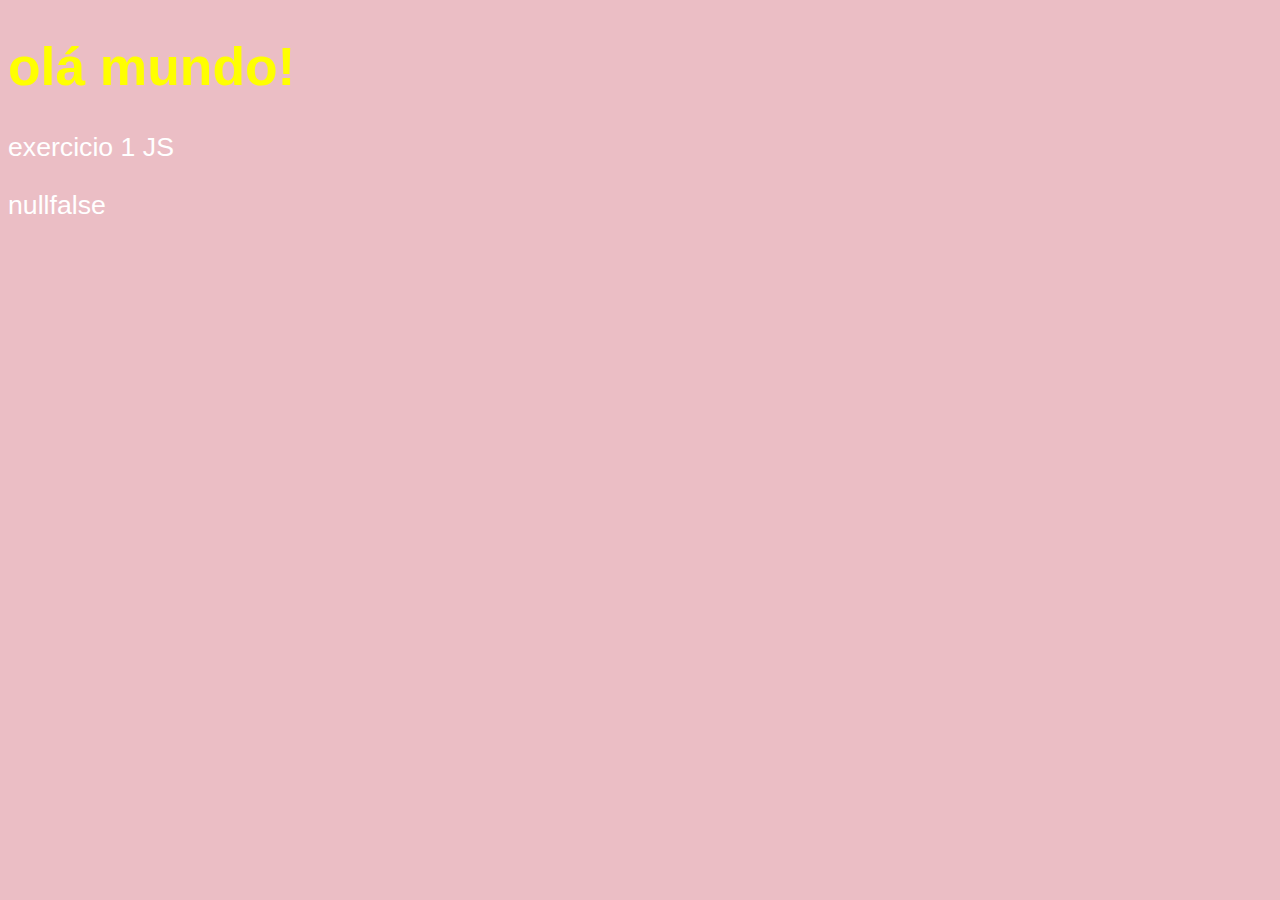
<file: cursoJS/ex001.html>
<!DOCTYPE html>
<html lang="pt">
<head>
    <meta charset="UTF-8">
    <meta http-equiv="X-UA-Compatible" content="IE=edge">
    <meta name="viewport" content="width=device-width, initial-scale=1.0">
    <title>curso em vídeo JS</title>
    <style>
        body{
            background-color: rgb(235, 190, 197);
            color: white;
            font: normal 20pt Arial;
        }
        h1{
            color: yellow;
        }
    </style>
</head>
<body>
    <h1>olá mundo!</h1>
    <p>exercicio 1 JS</p>
    <script>
       var nome;
       var confirma;
       alert('press ok para ver o conteudo');
       nome = prompt('qual é seu nome');
       confirma = confirm('confirma?'); 


    document.write(nome);
    document.write(confirma);
    </script>
</html>
</file>
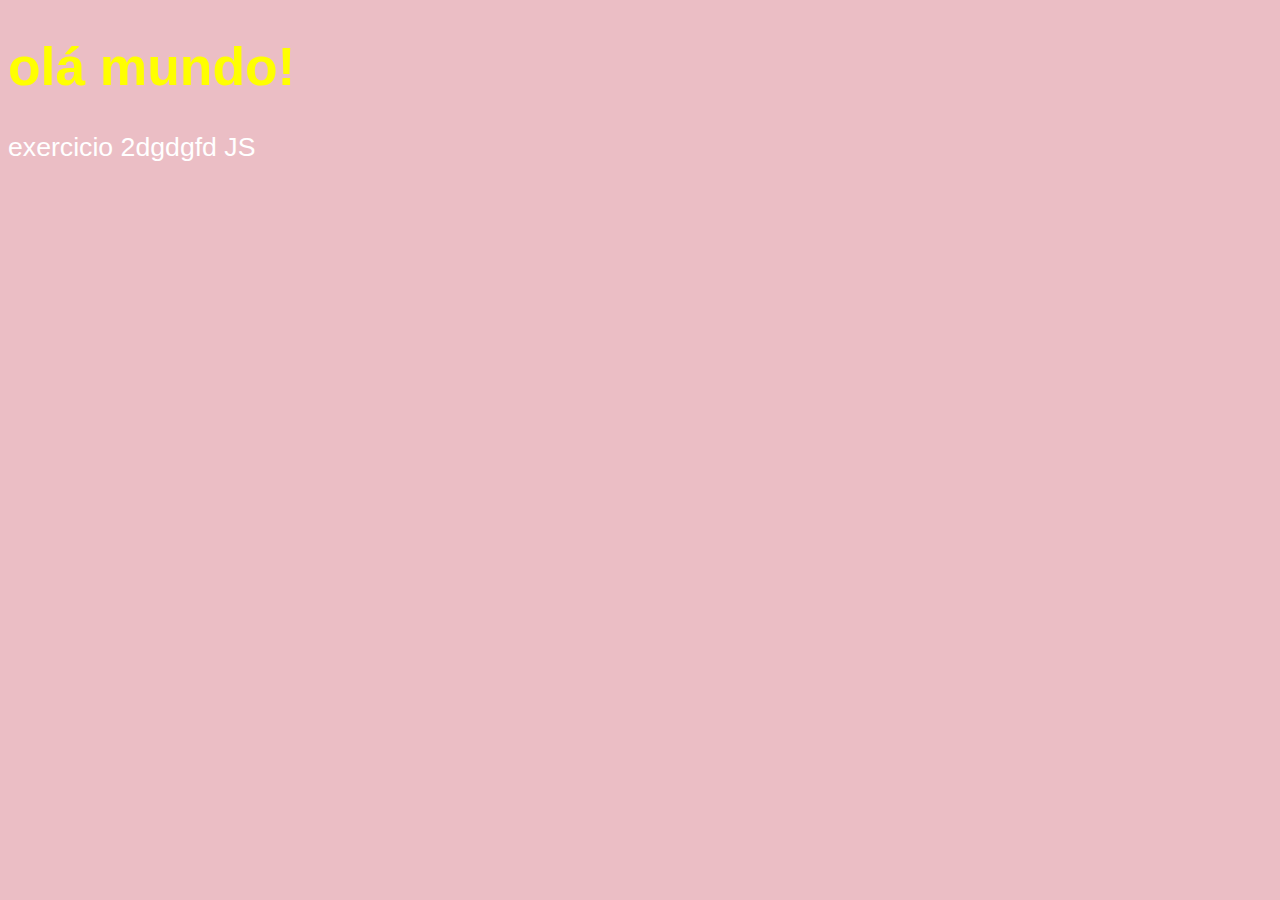
<file: cursoJS/ex002.html>
<!DOCTYPE html>
<html lang="pt">
<head>
    <meta charset="UTF-8">
    <meta http-equiv="X-UA-Compatible" content="IE=edge">
    <meta name="viewport" content="width=device-width, initial-scale=1.0">
    <title>curso em vídeo JS</title>
    <style>
        body{
            background-color: rgb(235, 190, 197);
            color: white;
            font: normal 20pt Arial;
        }
        h1{
            color: yellow;
        }
    </style>
</head>
<body>
    <h1>olá mundo!</h1>
    <p>exercicio 2dgdgfd JS</p>
    <script>
       var nome;
       nome = prompt('qual é seu nome'); // pergunta qual é seu nome
        alert (nome);

    
    </script>
</html>
</file>
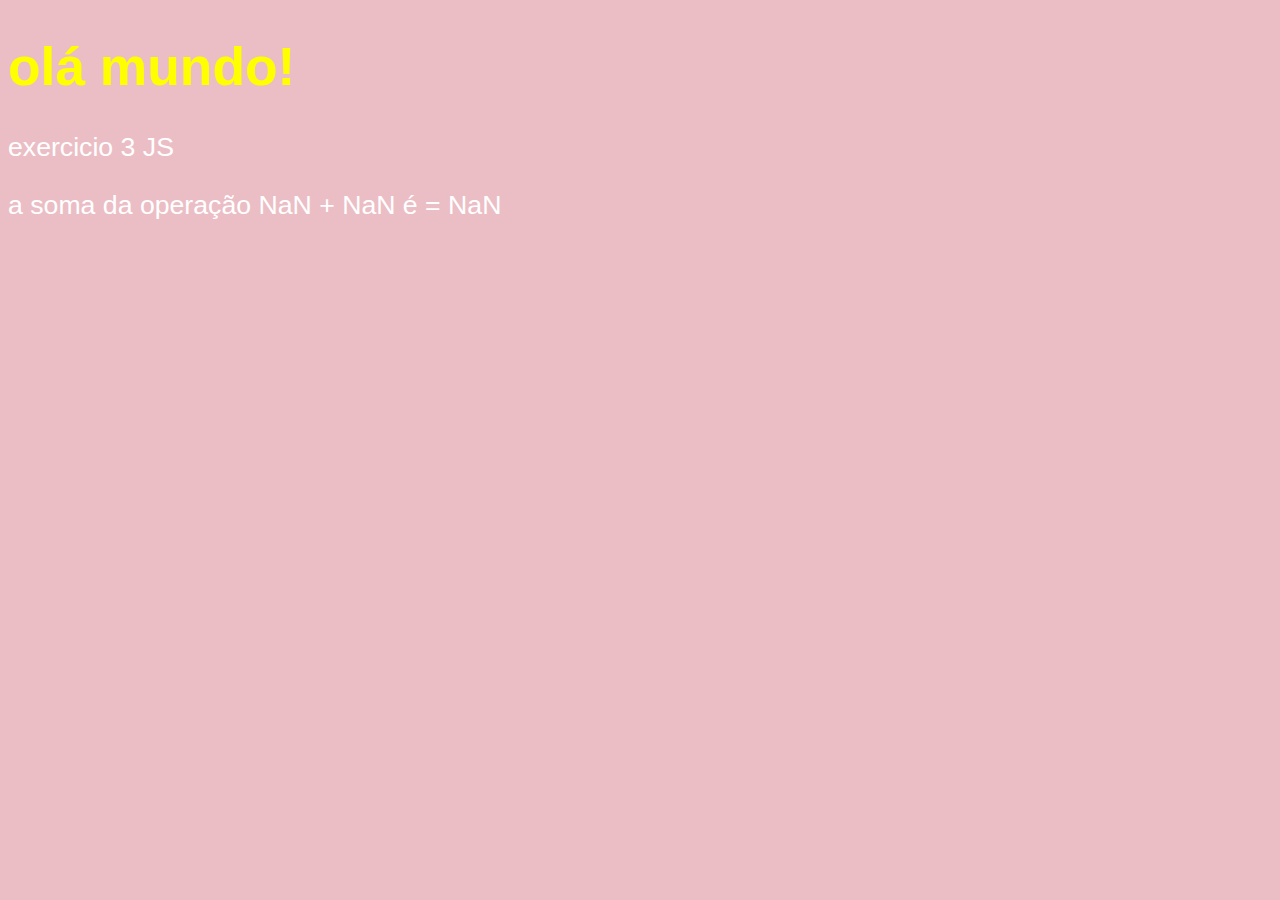
<file: cursoJS/ex003.html>
<!DOCTYPE html>
<html lang="pt">
<head>
    <meta charset="UTF-8">
    <meta http-equiv="X-UA-Compatible" content="IE=edge">
    <meta name="viewport" content="width=device-width, initial-scale=1.0">
    <title>curso em vídeo JS</title>
    <style>
        body{
            background-color: rgb(235, 190, 197);
            color: white;
            font: normal 20pt Arial;
        }
        h1{
            color: yellow;
        }
    </style>
</head>
<body>
    <h1>olá mundo!</h1>
    <p>exercicio 3 JS</p>
    <script>
      var n1 = parseFloat(prompt('digite um numero'));
      var n2 = parseFloat(prompt('digite outro numero'));
      var s = n1 + n2;
      
      document.write(`a soma da operação ${n1} + ${n2} é = ${s}`);
        // usar crase e ${} para concatenação com template string
        
    </script>
</html>
</file>
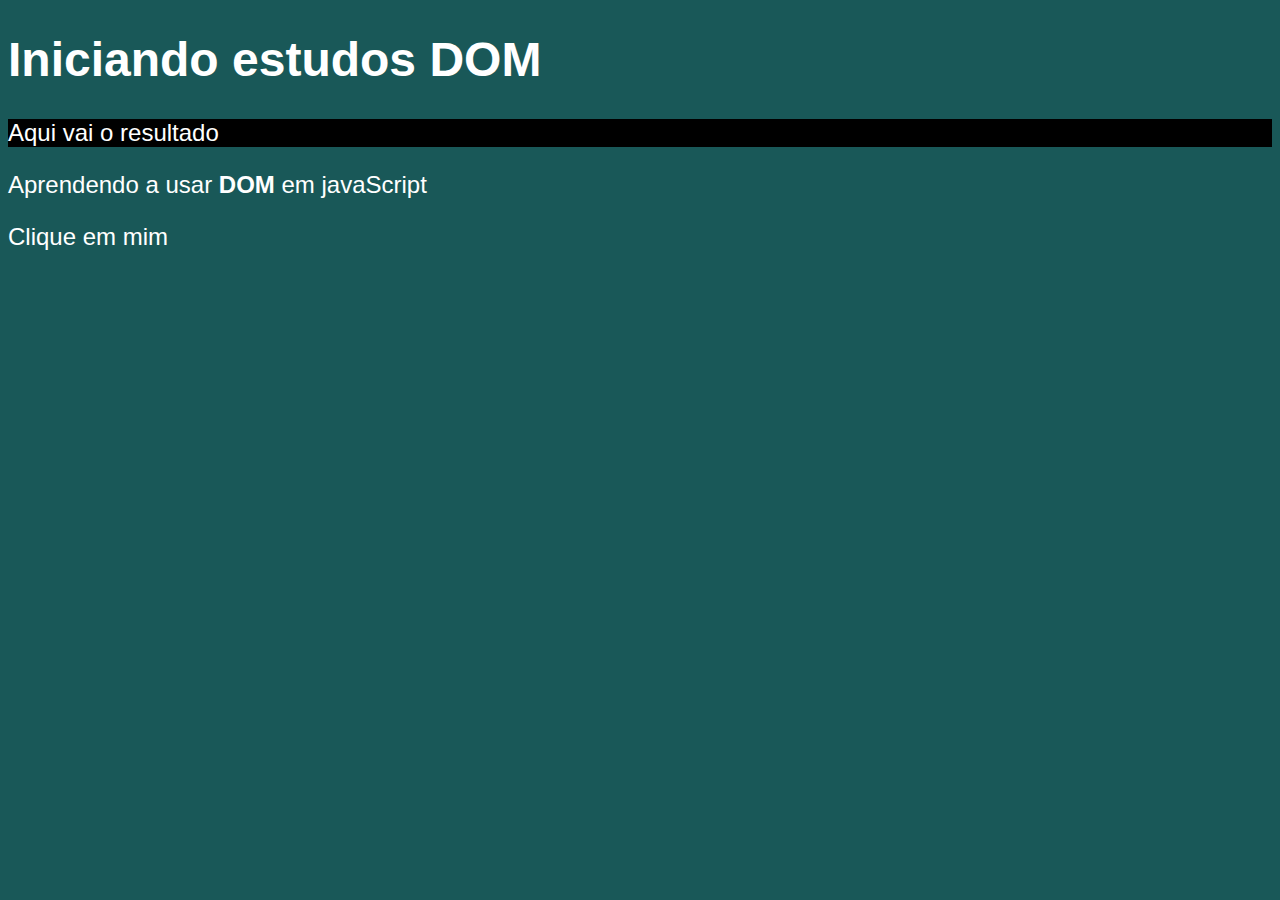
<file: cursoJS/ex005.html>
<!DOCTYPE html>
<html lang="en">
<head>
    <meta charset="UTF-8">
    <meta http-equiv="X-UA-Compatible" content="IE=edge">
    <meta name="viewport" content="width=device-width, initial-scale=1.0">
    <title>Document</title>
    <style>
        body{
            background-color: rgb(25, 88, 88);
            color: white;
            font: normal 18pt Arial;

        }
    </style>
</head>
<body>
    <h1>Iniciando estudos DOM</h1>
    <p class="msg">Aqui vai o resultado</p>
    <p class="msg">Aprendendo a usar <strong>DOM</strong> em javaScript</p>
    <div>Clique em mim</div>
<script>
 /*  
    var corpo = window.document.body
    var p1 = window.document.getElementsByTagName('p')[0]
    window.document.write(p1.innerHTML)  */
   
     
    var testQuery = window.document.querySelector('p.msg')
    testQuery.style.background = "black"
    
    
   
</script>
</body>
</html>
</file>
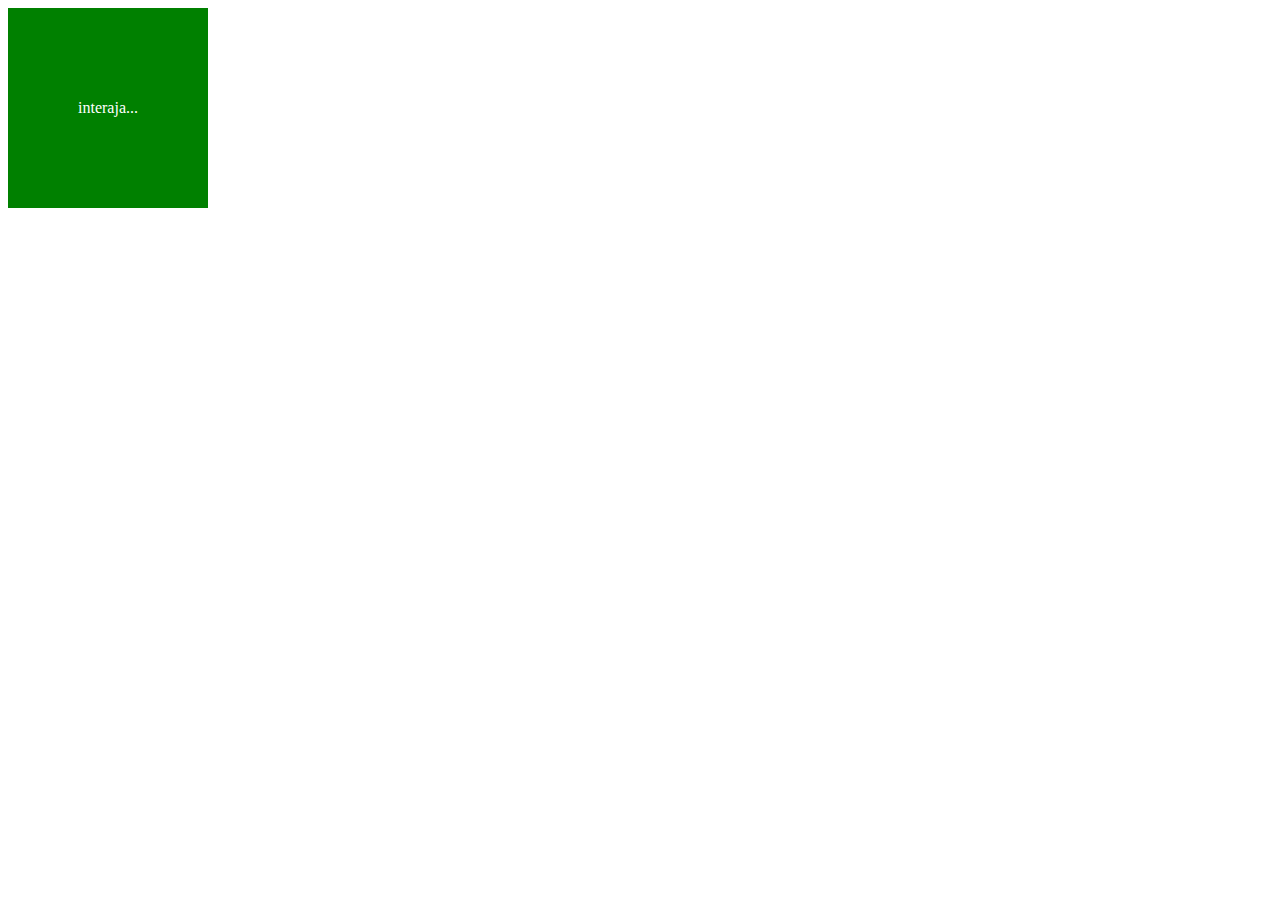
<file: cursoJS/ex006.html>
<!DOCTYPE html>
<html lang="pt-br">
<head>
    <meta charset="UTF-8">
    <meta http-equiv="X-UA-Compatible" content="IE=edge">
    <meta name="viewport" content="width=device-width, initial-scale=1.0">
    <title>Document</title>
    <style>
        div#area{
            background-color: green;
            color: white;
            width: 200px;
            height: 200px;
            line-height: 200px;
            text-align: center;


        }
    </style>
</head>
<body>
    <div id="area">
        interaja... 

    </div>
    <script>
        var a = window.document.getElementById('area')
        a.addEventListener('click' , clicar)
        a.addEventListener('mouseenter' , entrar)
        a.addEventListener('mouseout' , sair)

        function clicar(){
            a.innerText = 'clicou!'        
        }
        function entrar(){
            a.innerText = "entrou!"
            a.style.background = "red";
        }
        function sair(){
            a.innerText = "saiu!"
            a.style.background = "green";
        }
    

    </script>
</body>
</html>
</file>
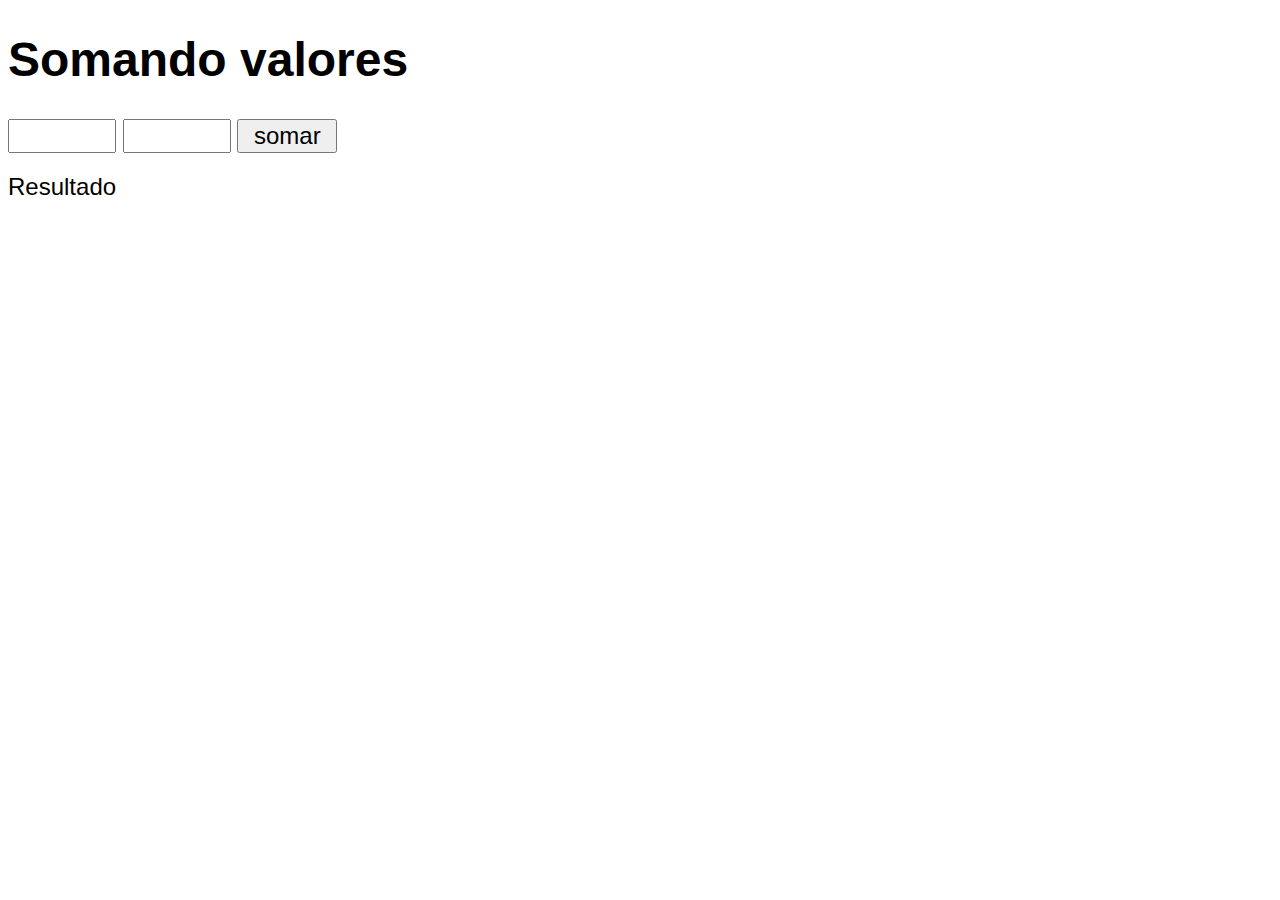
<file: cursoJS/ex007.html>
<!DOCTYPE html>
<html lang="en">
<head>
    <meta charset="UTF-8">
    <meta http-equiv="X-UA-Compatible" content="IE=edge">
    <meta name="viewport" content="width=device-width, initial-scale=1.0">
    <title>somando numeros</title>
    <style>
        body{
            font: normal 18pt Arial;

        }
        input {
            font: normal 18pt Arial;
            width: 100px;
        }
        div#res{
            margin-top: 20px;
        }
    </style>

</head>
<body>
    <h1>Somando valores</h1>
    <input type="number" name="txtn1" id='txtn1' >
    <input type="number" name="txtn2" id='txtn2' >
    <input type="button" value="somar" onclick="somar()">
    <div id="res">Resultado </div>
    
    <script>
        function somar(){
            let tn1 = window.document.getElementById('txtn1')
            let tn2 = window.document.querySelector('input#txtn2')
            let res = window.document.getElementById('res')
            let n1 = Number(tn1.value)
            let n2 = Number(tn2.value)
            let s = n1 + n2
            res.innerHTML = `A soma entre ${n1} e ${n2} é igual a ${s}`
            //obs: ${} <-- só funciona com crase

        }

    

    </script>

</body>
</html>
</file>
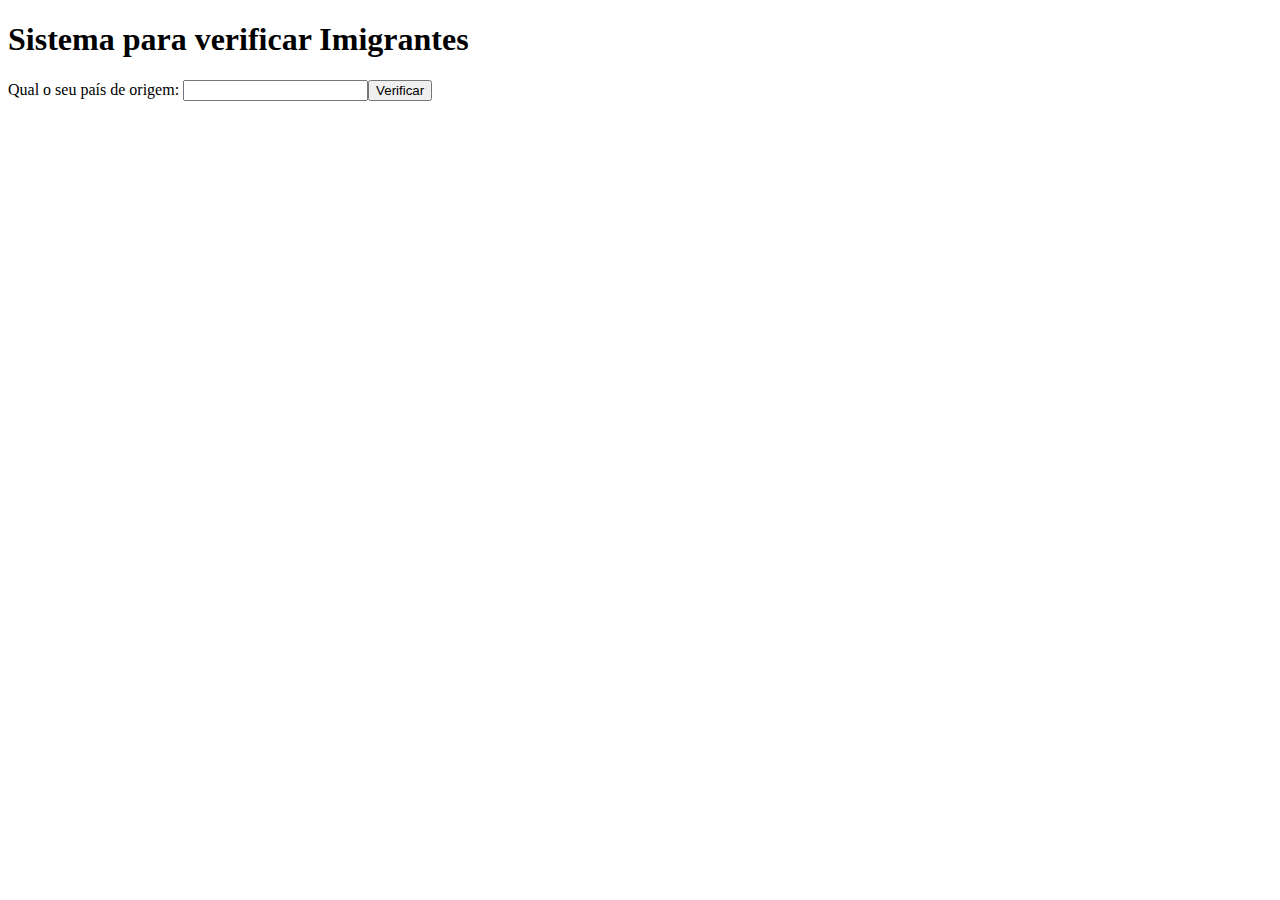
<file: cursoJS/ex009.html>
<!DOCTYPE html>
<html lang="pt-BR">
<head>
    <meta charset="UTF-8">
    <meta http-equiv="X-UA-Compatible" content="IE=edge">
    <meta name="viewport" content="width=device-width, initial-scale=1.0">
    <title>Sistema para verificar Imigrantes</title>
</head>
<body>
    <h1>Sistema para verificar Imigrantes</h1>
    Qual o seu país de origem: <input type="text" id="inptxt"><input type="button" value="Verificar" onclick="verificar()">
    <div id="res"></div>
    <script>
        function verificar(){
            var inptxt = document.querySelector('input#inptxt')
            var inptxthtml = inptxt.value
            var res = document.querySelector('div#res')
            

            if (inptxthtml == "brasil" ){
                res.innerHTML = `${inptxthtml}Parabéns`

            }else{ 
                res.innerHTML = `você não é BR`

           }
            
           
            
        }
    </script>

</body>
</html>
</file>
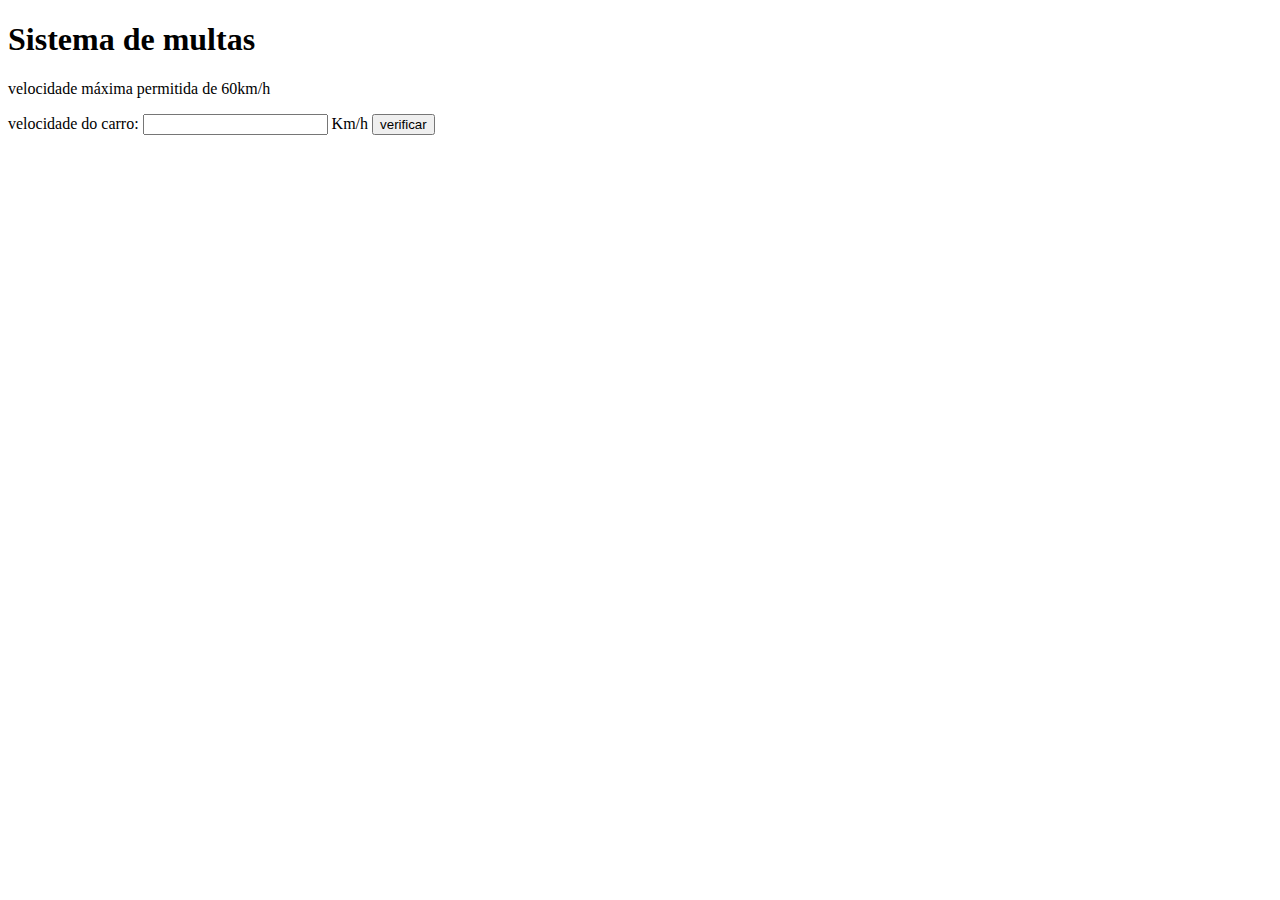
<file: cursoJS/ex010.html>
<!DOCTYPE html>
<html lang="pt-BR">
<head>
    <meta charset="UTF-8">
    <meta http-equiv="X-UA-Compatible" content="IE=edge">
    <meta name="viewport" content="width=device-width, initial-scale=1.0">
    <title>Detran</title>
</head>
<body>
    <h1>Sistema de multas</h1>
    <p>velocidade máxima permitida de 60km/h</p>
    velocidade do carro: <input type="nunber" name='txtvel' id="txtvel"> Km/h
    <input type="button" value="verificar" onclick="calcular()">
    <div id="res">

    </div>
    <script>
        function calcular(){
            var txtv = window.document.querySelector('input#txtvel')
            var res = window.document.querySelector('div#res')
            var vel = Number(txtv.value)
            res.innerHTML = `<p> Velicidade atual é de <strong>${vel} km/h</strong></p>`
            if(vel > 60){
                res.innerHTML +=`<p><Strong>Você será multado</strong></p>`
            }
        }
    </script>
</body>
</html>
</file>
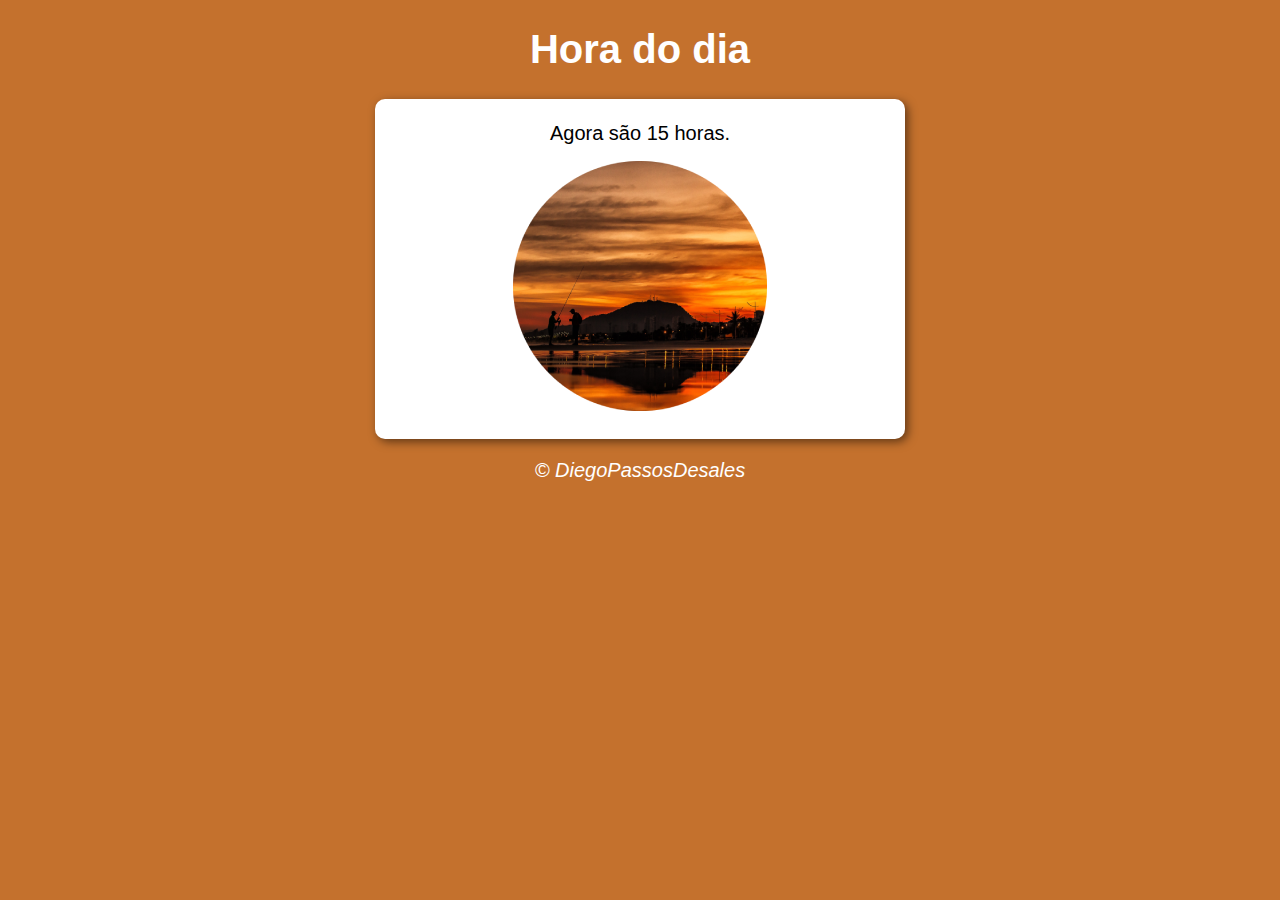
<file: cursoJS/exercicio14/modelo.html>
<!DOCTYPE html>
<html lang="pt-BR">
<head>
    <meta charset="UTF-8">
    <meta http-equiv="X-UA-Compatible" content="IE=edge">
    <meta name="viewport" content="width=device-width, initial-scale=1.0">
    <title>modelo de exercicio</title>
    <link rel="stylesheet" href="estilo.css">
</head>
<body onload="carregar()">
   <header>
    <h1>Hora do dia</h1>
   </header>
   <section>
        <div id="msg">
               aqui vai aparecer a hora
        </div>
        <div>
                <img id="foto" src="manha.png" alt="foto do dia">
        </div>
   </section>
    <footer>
        <p>&copy; DiegoPassosDesales</p>
    </footer>   
    <script src="script.js"></script>
</body>
</html>
</file>
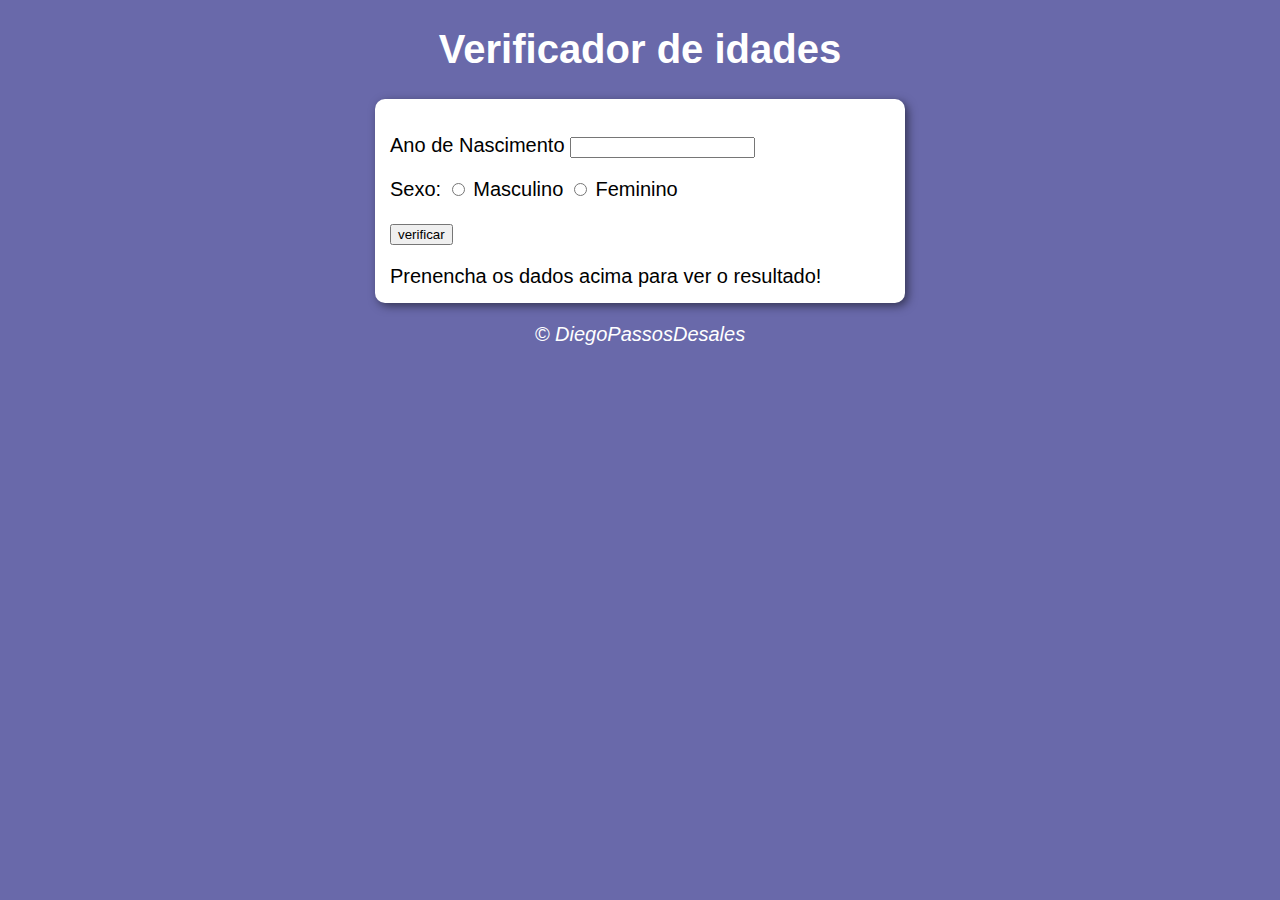
<file: cursoJS/exercicio15/modelo.html>
<!DOCTYPE html>
<html lang="pt-BR">
<head>
    <meta charset="UTF-8">
    <meta http-equiv="X-UA-Compatible" content="IE=edge">
    <meta name="viewport" content="width=device-width, initial-scale=1.0">
    <title>modelo de exercicio</title>
    <link rel="stylesheet" href="estilo.css">
</head>
<body>
   <header>
    <h1>Verificador de idades</h1>
   </header>
   <section>
        <div>
                <p>Ano de Nascimento
                    <input type="number" name="txtano" id="txtano" min="0">
                </p>
                <p>Sexo:
                    <input type="radio" name="radsex" id="mas">
                    <label for="masc">Masculino</label>
                    <input type="radio" name="radsex" id="fem">
                    <label for="fem">Feminino</label>
                </p>
                <p>
                    <input type="button" value="verificar" onclick="verificar()">
                </p>
        </div>
        <div id="res">
            Prenencha os dados acima para ver o resultado!
                
        </div>
   </section>
    <footer>
        <p>&copy; DiegoPassosDesales</p>
    </footer>   
    <script src="script.js"></script>
</body>
</html>
</file>
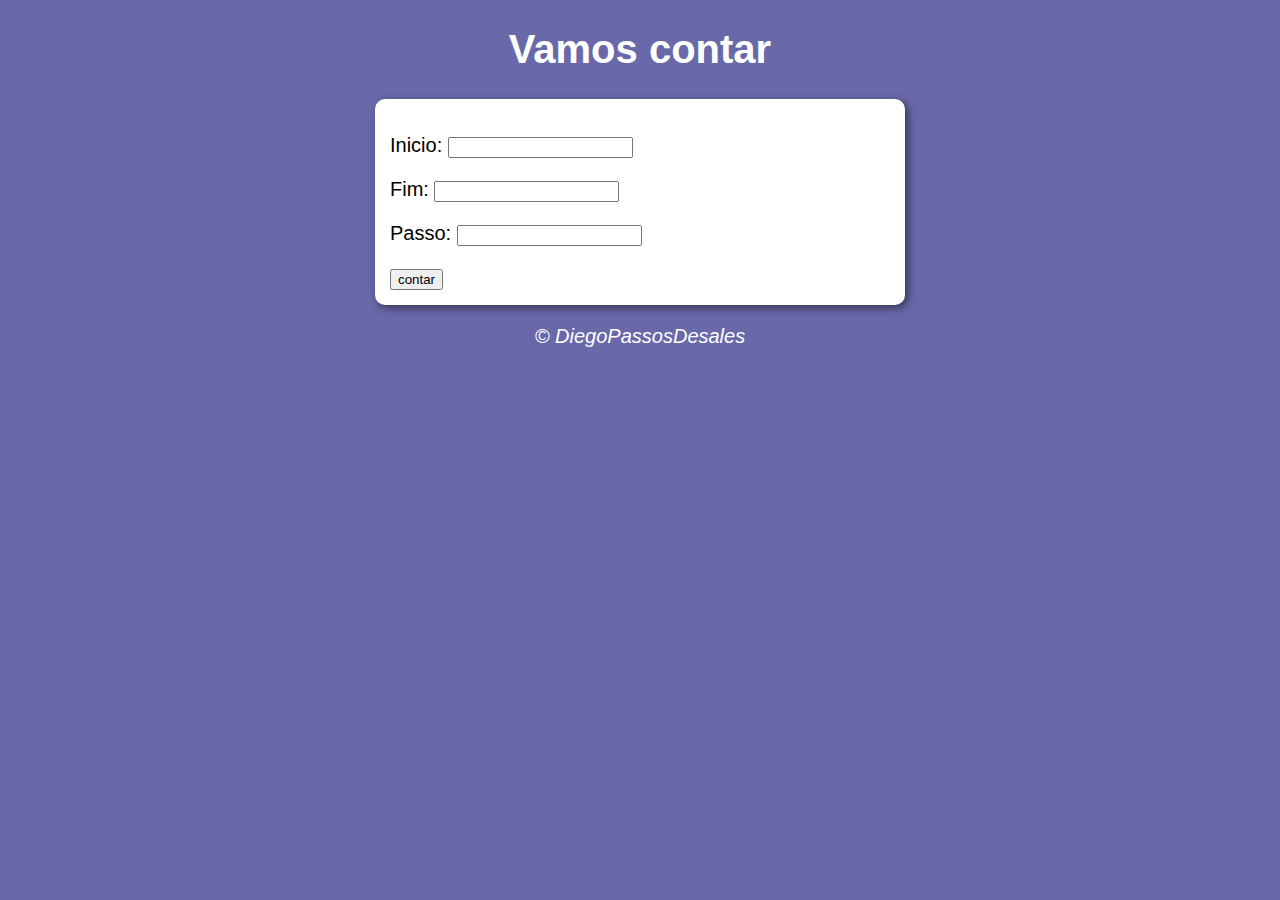
<file: cursoJS/exercicio16/modelo.html>
<!DOCTYPE html>
<html lang="pt-BR">
<head>
    <meta charset="UTF-8">
    <meta http-equiv="X-UA-Compatible" content="IE=edge">
    <meta name="viewport" content="width=device-width, initial-scale=1.0">
    <title>Vamos contar</title>
    <link rel="stylesheet" href="estilo.css">
</head>
<body>
   <header>
    <h1>Vamos contar</h1>
   </header>
   <section>
        <div>
               <p> Inicio: <input type="number" name="inc" id="inc"></p>
               <p> Fim: <input type="number" name="fim" id="fim"></p>
               <p> Passo: <input type="number" name="pas" id="pas"></p>
                <input type="submit" value="contar" onclick="contar()">
        </div>
        <div id="res">
                
        </div>
   </section>
    <footer>
        <p>&copy; DiegoPassosDesales</p>
    </footer>   
    <script src="script.js"></script>
</body>
</html>
</file>
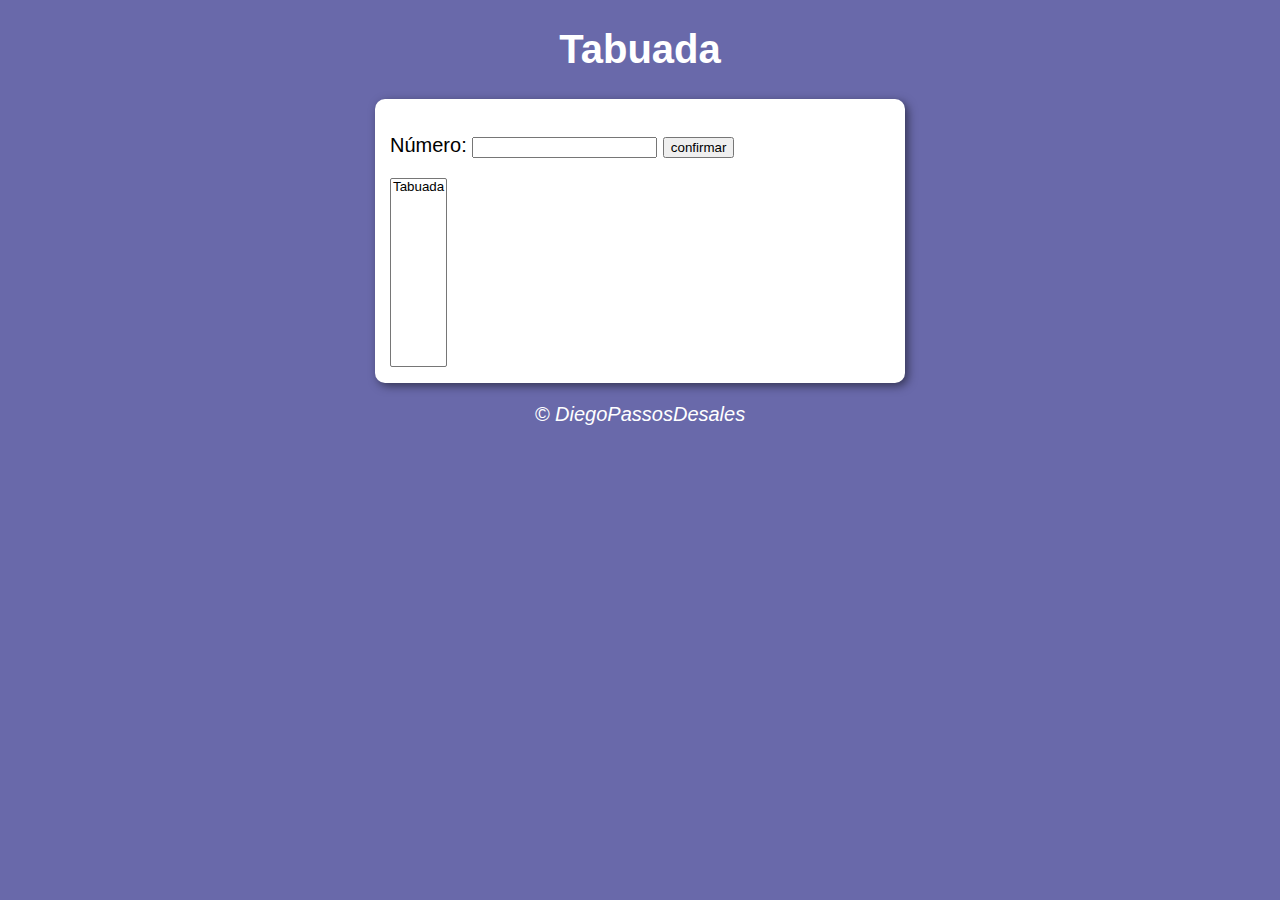
<file: cursoJS/exercicio17/modelo.html>
<!DOCTYPE html>
<html lang="pt-BR">
<head>
    <meta charset="UTF-8">
    <meta http-equiv="X-UA-Compatible" content="IE=edge">
    <meta name="viewport" content="width=device-width, initial-scale=1.0">
    <title>Tabuada</title>
    <link rel="stylesheet" href="estilo.css">
</head>
<body>
   <header>
    <h1>Tabuada</h1>
   </header>
   <section>
        <div>
            <p>Número: <input type="number" name="numero" id="num">
                <input type="button" value="confirmar" onclick="confirmar()"></p>
                    
        </div>
        <div id="res">
                <select name="select" id="sel" size="11">
                    <option value="opção 1" id="opt1">Tabuada</option>
                </select>
        </div>
   </section>
    <footer>
        <p>&copy; DiegoPassosDesales</p>
    </footer>   
    <script src="script.js"></script>
</body>
</html>
</file>
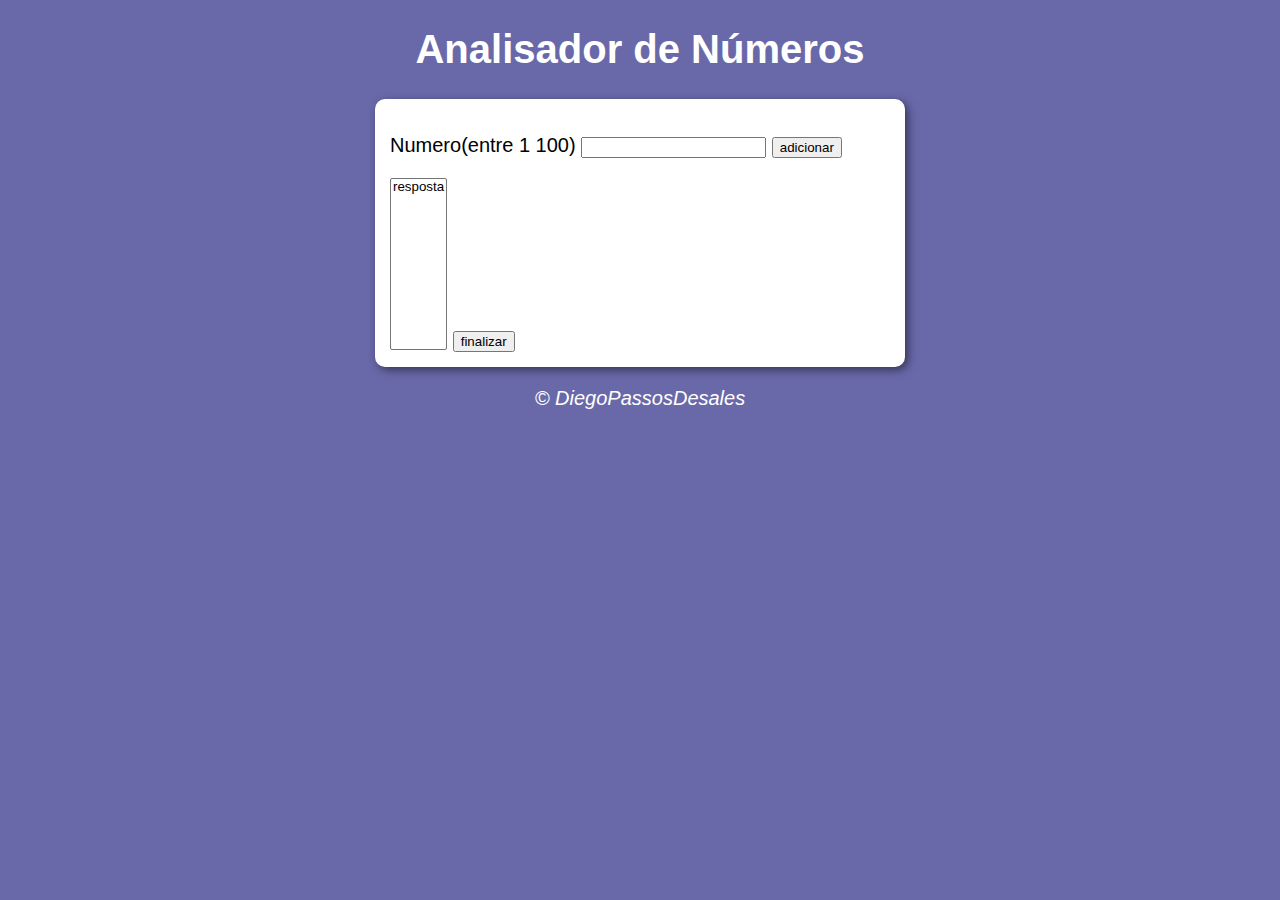
<file: cursoJS/exercicio18/modelo.html>
<!DOCTYPE html>
<html lang="pt-BR">
<head>
    <meta charset="UTF-8">
    <meta http-equiv="X-UA-Compatible" content="IE=edge">
    <meta name="viewport" content="width=device-width, initial-scale=1.0">
    <title>modelo de exercicio</title>
    <link rel="stylesheet" href="estilo.css">
</head>
<body>
   <header>
    <h1>Analisador de Números</h1>
   </header>
   <section>
        <div>
                <p>Numero(entre 1 100) <input type="number" name="txtnum" id="txtnum">
                <input type="button" value="adicionar" onclick="analisar()"></p>
                <select name="" id="sel" size="10"><option value="">resposta</option></select>
                <input type="button" value="finalizar" onclick="finalizar()">   
            </div>
        <div id="res">
               
        </div>
   </section>
    <footer>
        <p>&copy; DiegoPassosDesales</p>
    </footer>   
    <script src="script.js"></script>
</body>
</html>
</file>
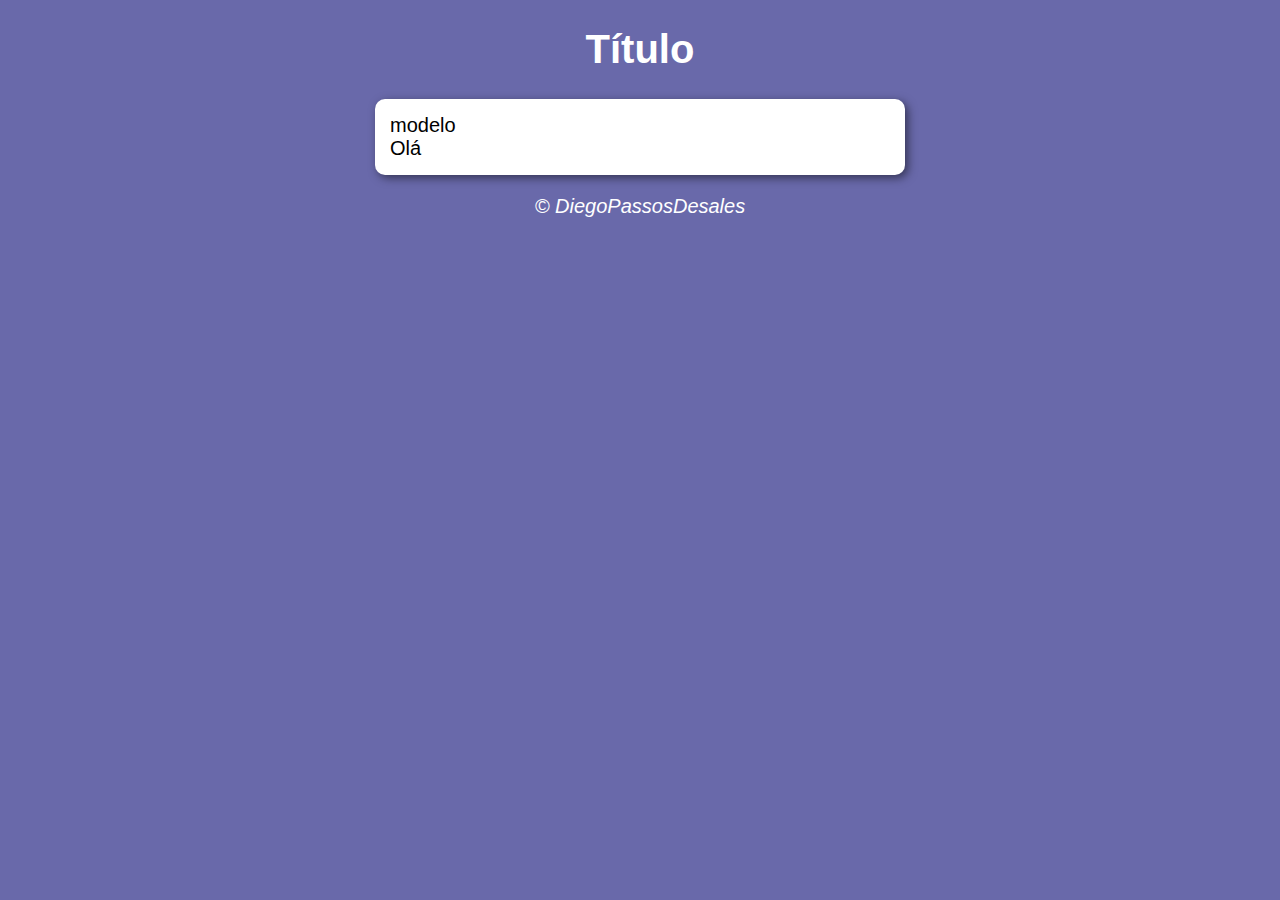
<file: cursoJS/modelo/modelo.html>
<!DOCTYPE html>
<html lang="pt-BR">
<head>
    <meta charset="UTF-8">
    <meta http-equiv="X-UA-Compatible" content="IE=edge">
    <meta name="viewport" content="width=device-width, initial-scale=1.0">
    <title>modelo de exercicio</title>
    <link rel="stylesheet" href="estilo.css">
</head>
<body>
   <header>
    <h1>Título</h1>
   </header>
   <section>
        <div>
                modelo
        </div>
        <div>
                Olá
        </div>
   </section>
    <footer>
        <p>&copy; DiegoPassosDesales</p>
    </footer>   
    <script src="script.js"></script>
</body>
</html>
</file>
<file: cursoJS/exercicio14/estilo.css>
body{
    background: rgb(105, 105, 170);
    font: normal 15pt Arial;
}
header{
    color:white;
    text-align: center;
}
section{
    background: white;
    border-radius: 10px;
    padding: 15px;
    width: 500px;
    margin: auto;
    box-shadow: 3px 3px 10px rgba(0, 0, 0, 0.507);
}
div{
    text-align: center;
    padding: 8px;


}
footer{ 
    color: white;
    text-align: center;
    font-style: italic;
}
</file>
<file: cursoJS/exercicio15/estilo.css>
body{
    background: rgb(105, 105, 170);
    font: normal 15pt Arial;
}
header{
    color:white;
    text-align: center;
}
section{
    background: white;
    border-radius: 10px;
    padding: 15px;
    width: 500px;
    margin: auto;
    box-shadow: 3px 3px 10px rgba(0, 0, 0, 0.507);
}
footer{ 
    color: white;
    text-align: center;
    font-style: italic;
}
</file>
<file: cursoJS/exercicio16/estilo.css>
body{
    background: rgb(105, 105, 170);
    font: normal 15pt Arial;
}
header{
    color:white;
    text-align: center;
}
section{
    background: white;
    border-radius: 10px;
    padding: 15px;
    width: 500px;
    margin: auto;
    box-shadow: 3px 3px 10px rgba(0, 0, 0, 0.507);
}
footer{ 
    color: white;
    text-align: center;
    font-style: italic;
}
</file>
<file: cursoJS/exercicio17/estilo.css>
body{
    background: rgb(105, 105, 170);
    font: normal 15pt Arial;
}
header{
    color:white;
    text-align: center;
}
section{
    background: white;
    border-radius: 10px;
    padding: 15px;
    width: 500px;
    margin: auto;
    box-shadow: 3px 3px 10px rgba(0, 0, 0, 0.507);
}
footer{ 
    color: white;
    text-align: center;
    font-style: italic;
}
</file>
<file: cursoJS/exercicio18/estilo.css>
body{
    background: rgb(105, 105, 170);
    font: normal 15pt Arial;
}
header{
    color:white;
    text-align: center;
}
section{
    background: white;
    border-radius: 10px;
    padding: 15px;
    width: 500px;
    margin: auto;
    box-shadow: 3px 3px 10px rgba(0, 0, 0, 0.507);
}
footer{ 
    color: white;
    text-align: center;
    font-style: italic;
}
</file>
<file: cursoJS/modelo/estilo.css>
body{
    background: rgb(105, 105, 170);
    font: normal 15pt Arial;
}
header{
    color:white;
    text-align: center;
}
section{
    background: white;
    border-radius: 10px;
    padding: 15px;
    width: 500px;
    margin: auto;
    box-shadow: 3px 3px 10px rgba(0, 0, 0, 0.507);
}
footer{ 
    color: white;
    text-align: center;
    font-style: italic;
}
</file>
